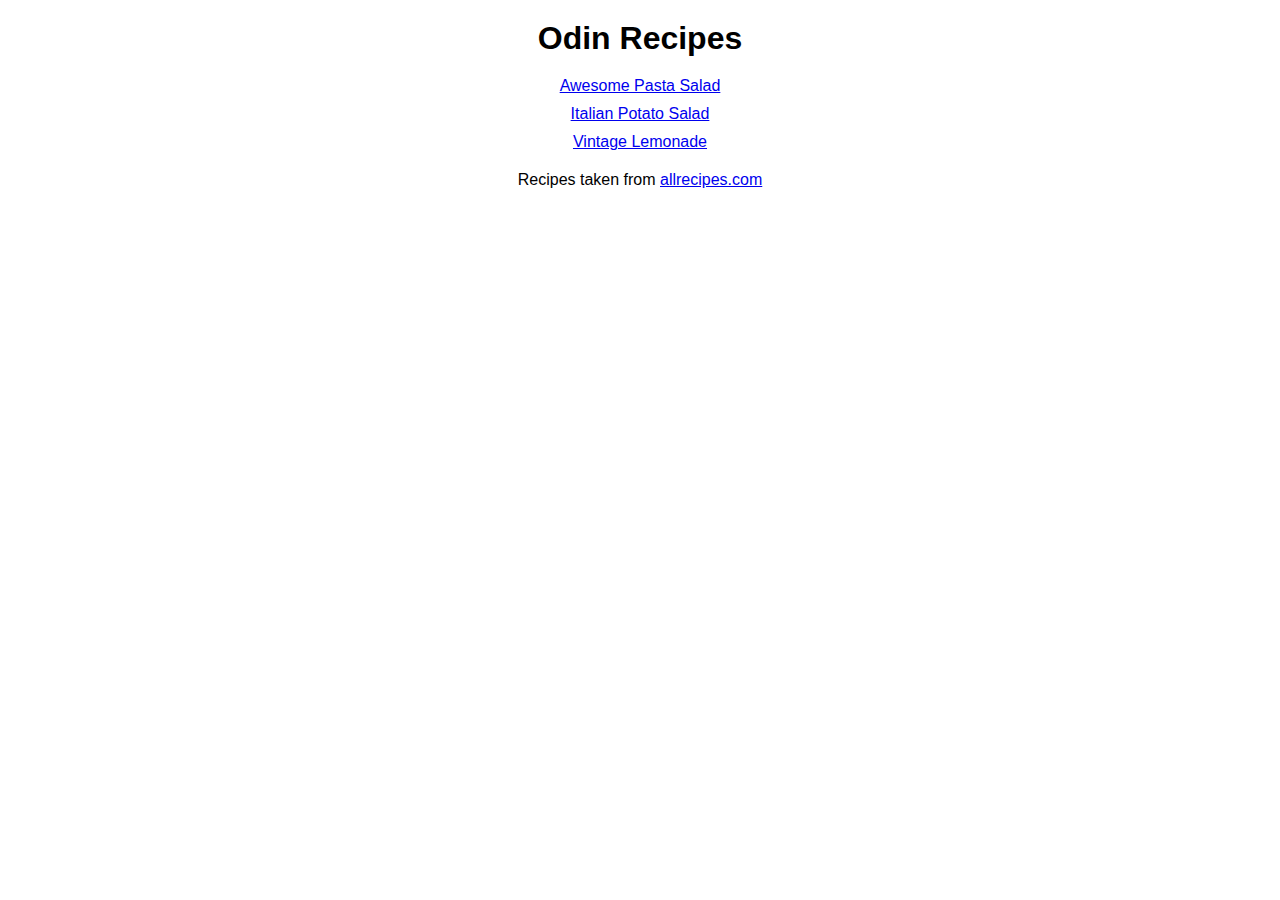
<file: index.html>
<!DOCTYPE html>
<html lang="en">

<head>
  <meta charset="UTF-8">
  <meta name="viewport" content="width=device-width, initial-scale=1.0">
  <title>Odin Recipes</title>
  <link rel="stylesheet" href="css/styles.css">
</head>

<body>
  <h1>Odin Recipes</h1>
  <ul class="cleanlist">
    <li><a href="recipes/awesome-pasta-salad.html">Awesome Pasta Salad</a></li>
    <li><a href="recipes/italian-potato-salad.html">Italian Potato Salad</a></li>
    <li><a href="recipes/vintage-lemonade.html">Vintage Lemonade</a></li>
  </ul>
  <footer>
    <p>Recipes taken from <a href="https://www.allrecipes.com" alt"allrecipes.com">allrecipes.com</a></p>
  </footer>
</body>

</html>
</file>
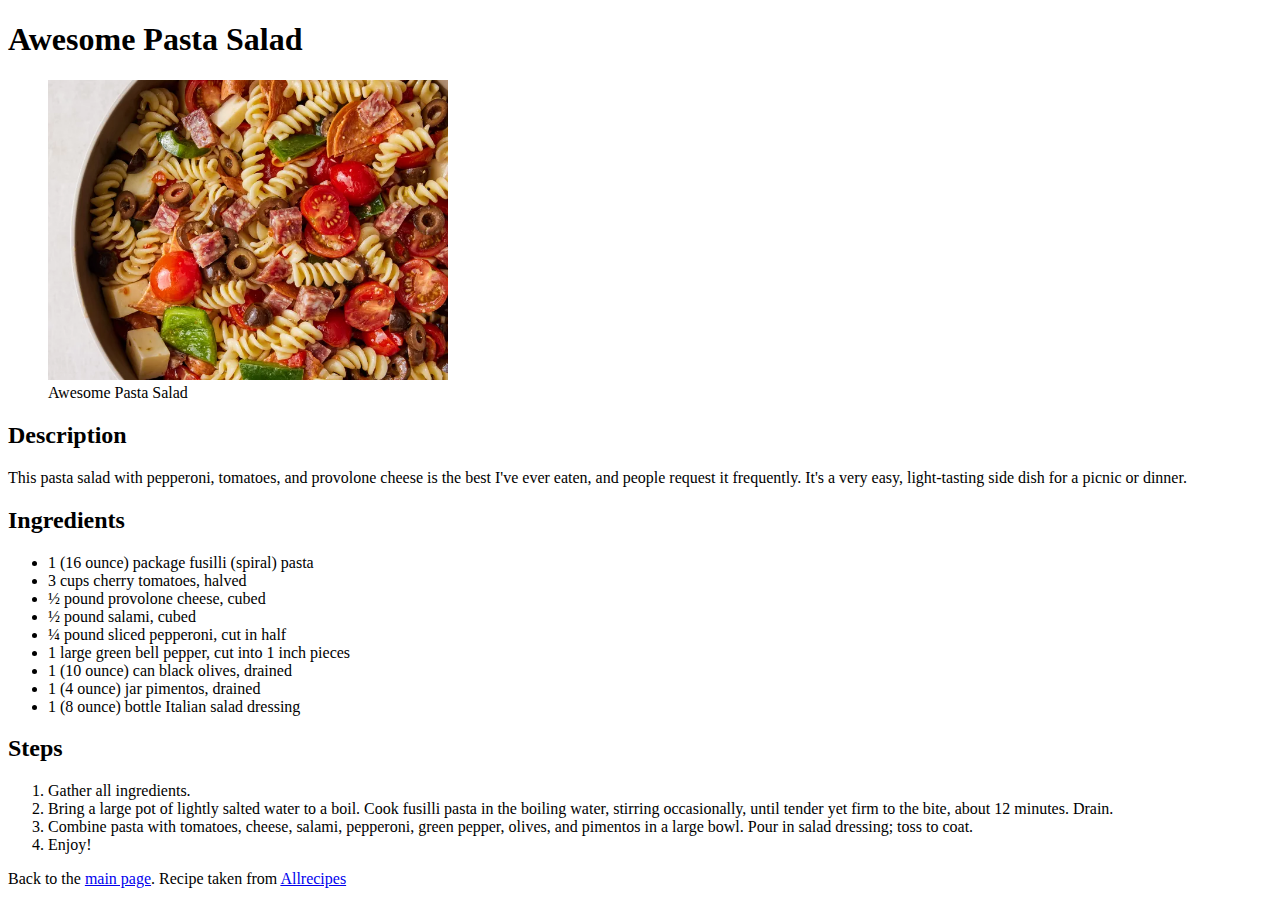
<file: recipes/awesome-pasta-salad.html>
<!DOCTYPE html>
<html lang="" en">
<header>
    <meta charset="UTF-8">
    <title>Awesome Pasta Salad</title>
</header>

<body>
    <h1>Awesome Pasta Salad</h1>
    <figure>
        <img src="image-previews/awesome-pasta-salad.webp" alt="The complete salad pasta recipe" height="300">
        <figcaption>Awesome Pasta Salad</figcaption>
    </figure>
    <h2>Description</h2>
    <p>This pasta salad with pepperoni, tomatoes, and provolone cheese is the best I've ever eaten, and people request
        it frequently. It's a very easy, light-tasting side dish for a picnic or dinner.</p>
    <h2>Ingredients</h2>
    <ul>
        <li>1 (16 ounce) package fusilli (spiral) pasta</li>
        <li>3 cups cherry tomatoes, halved</li>
        <li>½ pound provolone cheese, cubed</li>
        <li>½ pound salami, cubed</li>
        <li>¼ pound sliced pepperoni, cut in half</li>
        <li>1 large green bell pepper, cut into 1 inch pieces</li>
        <li>1 (10 ounce) can black olives, drained</li>
        <li>1 (4 ounce) jar pimentos, drained</li>
        <li>1 (8 ounce) bottle Italian salad dressing</li>
    </ul>
    <h2>Steps</h2>
    <ol>
        <li>Gather all ingredients.</li>
        <li>Bring a large pot of lightly salted water to a boil. Cook fusilli pasta in the boiling water, stirring
            occasionally, until tender yet firm to the bite, about 12 minutes. Drain. </li>
        <li>Combine pasta with tomatoes, cheese, salami, pepperoni, green pepper, olives, and pimentos in a large bowl.
            Pour in salad dressing; toss to coat. </li>
        <li>Enjoy!</li>
    </ol>
    <footer>
        <p>Back to the <a href="../index.html">main page</a>. Recipe taken from <a
                href="https://www.allrecipes.com/recipe/52734/awesome-pasta-salad/">Allrecipes</a></p>
    </footer>
</body>

</html>
</file>
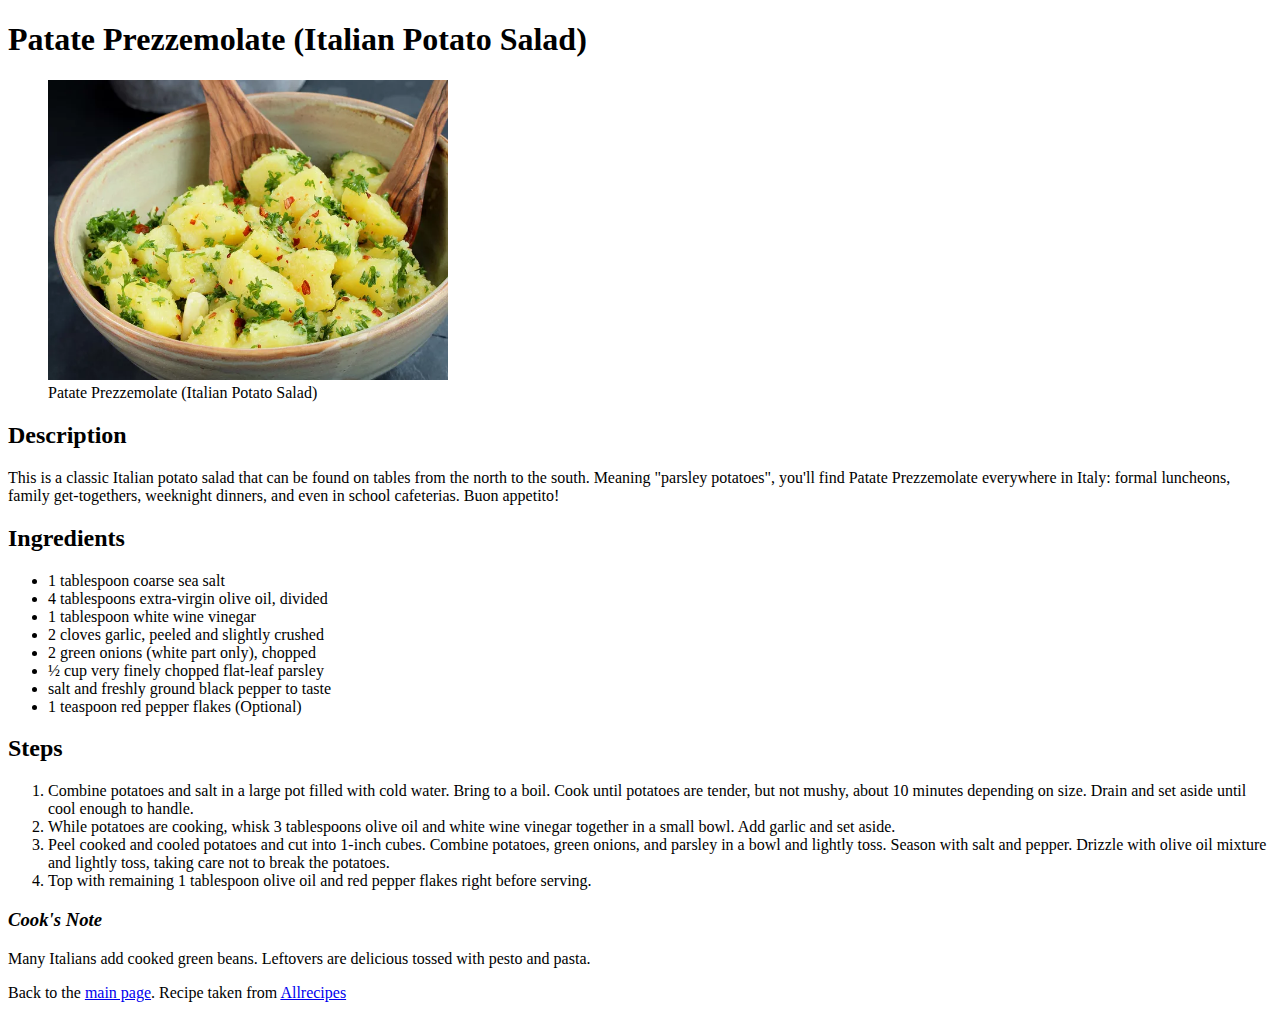
<file: recipes/italian-potato-salad.html>
<!DOCTYPE html>
<html lang="en">

<head>
    <meta charset="UTF-8">
    <title>Patate Prezzemolate (Italian Potato Salad)</title>
</head>

<body>
    <h1>Patate Prezzemolate (Italian Potato Salad)</h1>
    <figure>
        <img src="image-previews/patate-prezzemolate.webp" alt="Patate Prezzemolate (Italian Potato Salad)"
            height="300">
        <figcaption>Patate Prezzemolate (Italian Potato Salad)</figcaption>
    </figure>
    <h2>Description</h2>
    <p>This is a classic Italian potato salad that can be found on tables from the north to the south. Meaning "parsley
        potatoes", you'll find Patate Prezzemolate everywhere in Italy: formal luncheons, family get-togethers,
        weeknight dinners, and even in school cafeterias. Buon appetito!</p>
    <h2>Ingredients</h2>
    <ul>
        <li>1 tablespoon coarse sea salt</li>
        <li>4 tablespoons extra-virgin olive oil, divided</li>
        <li>1 tablespoon white wine vinegar</li>
        <li>2 cloves garlic, peeled and slightly crushed</li>
        <li>2 green onions (white part only), chopped</li>
        <li>½ cup very finely chopped flat-leaf parsley</li>
        <li>salt and freshly ground black pepper to taste</li>
        <li>1 teaspoon red pepper flakes (Optional)</li>
    </ul>
    <h2>Steps</h2>
    <ol>
        <li>Combine potatoes and salt in a large pot filled with cold water. Bring to a boil. Cook until potatoes are
            tender, but not mushy, about 10 minutes depending on size. Drain and set aside until cool enough to handle.
        </li>
        <li>While potatoes are cooking, whisk 3 tablespoons olive oil and white wine vinegar together in a small bowl.
            Add garlic and set aside.</li>
        <li>Peel cooked and cooled potatoes and cut into 1-inch cubes. Combine potatoes, green onions, and parsley in a
            bowl and lightly toss. Season with salt and pepper. Drizzle with olive oil mixture and lightly toss, taking
            care not to break the potatoes.</li>
        <li>Top with remaining 1 tablespoon olive oil and red pepper flakes right before serving.</li>
    </ol>
    <h3><em>Cook's Note</em></h3>
    <p>Many Italians add cooked green beans. Leftovers are delicious tossed with pesto and pasta.</p>
    <footer>
        <p>Back to the <a href="../index.html">main page</a>. Recipe taken from <a
                href="https://www.allrecipes.com/recipe/267257/patate-prezzemolate-vegan-italian-potato-salad/">Allrecipes</a>
        </p>
    </footer>
</body>

</html>
</file>
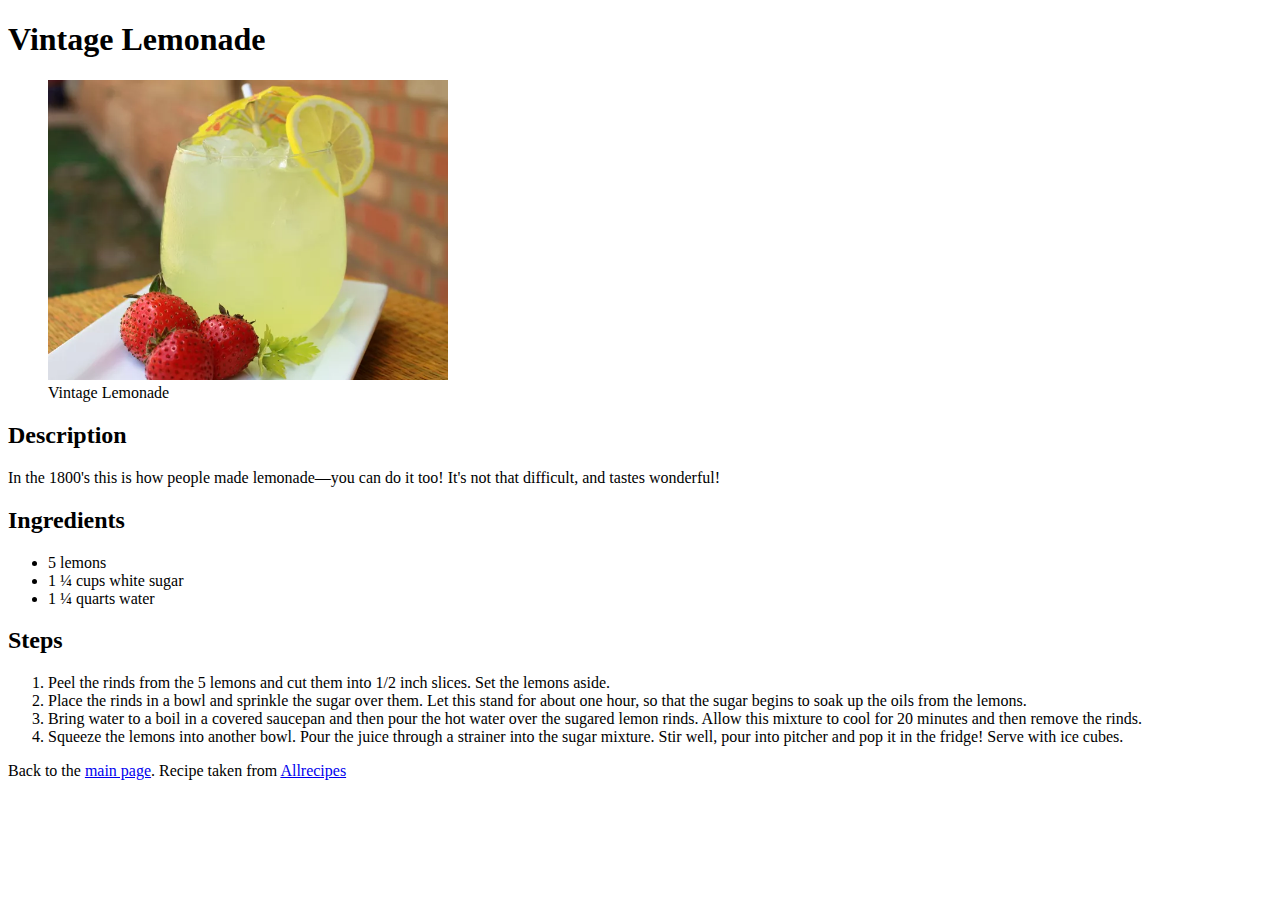
<file: recipes/vintage-lemonade.html>
<!DOCTYPE html>
<html lang="en">

<head>
    <meta charset="UTF-8">
    <title>Vintage Lemonade</title>
</head>

<body>
    <h1>Vintage Lemonade</h1>
    <figure>
        <img src="image-previews/vintage-lemonade.webp" alt="Vintage Lemonade" height="300">
        <figcaption>Vintage Lemonade</figcaption>
    </figure>
    <h2>Description</h2>
    <p>In the 1800's this is how people made lemonade—you can do it too! It's not that difficult, and tastes wonderful!
    </p>
    <h2>Ingredients</h2>
    <ul>
        <li>5 lemons</li>
        <li>1 ¼ cups white sugar</li>
        <li>1 ¼ quarts water</li>
    </ul>
    <h2>Steps</h2>
    <ol>
        <li>Peel the rinds from the 5 lemons and cut them into 1/2 inch slices. Set the lemons aside.</li>
        <li>Place the rinds in a bowl and sprinkle the sugar over them. Let this stand for about one hour, so that the
            sugar begins to soak up the oils from the lemons.</li>
        <li>Bring water to a boil in a covered saucepan and then pour the hot water over the sugared lemon rinds. Allow
            this mixture to cool for 20 minutes and then remove the rinds.</li>
        <li>Squeeze the lemons into another bowl. Pour the juice through a strainer into the sugar mixture. Stir well,
            pour into pitcher and pop it in the fridge! Serve with ice cubes.</li>
    </ol>
    <footer>
        <p>Back to the <a href="../index.html">main page</a>. Recipe taken from <a
                href="https://www.allrecipes.com/recipe/20486/vintage-lemonade/">Allrecipes</a></p>
    </footer>
</body>

</html>
</file>
<file: css/styles.css>
* {
    font-family: 'Segoe UI', Tahoma, Geneva, Verdana, sans-serif;
    margin: 0;
    padding: 0;
    box-sizing: border-box;
}

body {
    margin: 20px auto;
    width: 80%;
    text-align: center;
}

h1 {
    margin: 20px;
}

.cleanlist {
    list-style-type: none;
}

li {
    margin: 10px;
}

footer {
    margin: 20px;
}
</file>
